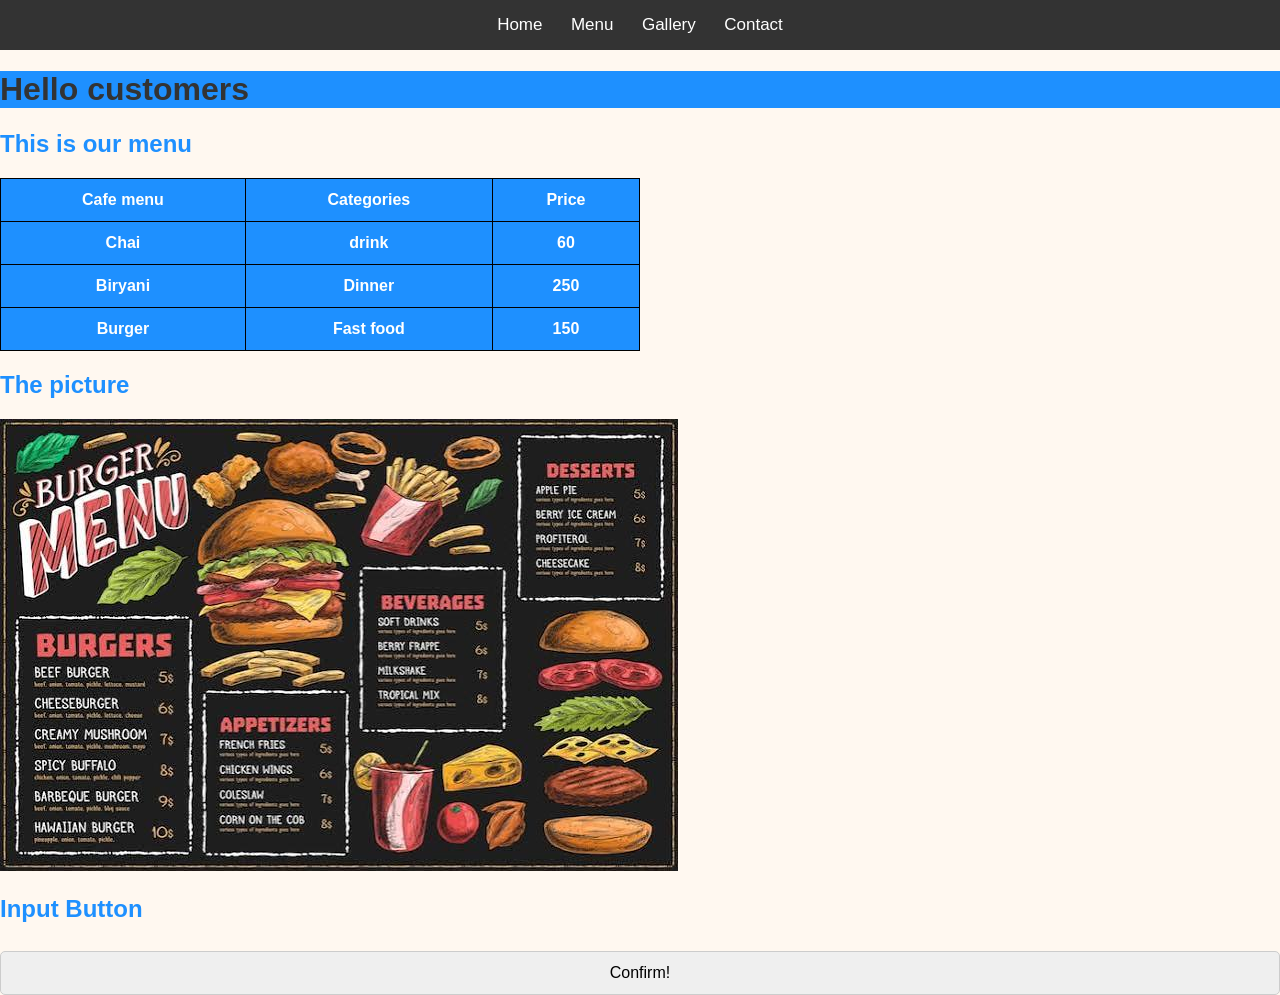
<file: index.html>
<!DOCTYPE html>
<html>
<head>
	<link rel="stylesheet" href="style.css">
	<nav>
    <a href="index.html">Home</a>
    <a href="menu.html">Menu</a>
    <a href="gallery.html">Gallery</a>
    <a href="contact.html">Contact</a>
</nav>
<style>
table, th, td {
  border: 1px solid black;
}
</style>
</head>
<body>




<h1 style="background-color:DodgerBlue;">Hello customers</h1>
<h2>This is our menu</h2>


<p style="background-color:Tomato;"

  ></p>




<table style="width:50%">
  <tr>
    <th>Cafe menu</th>
    <th>Categories</th> 
    <th>Price</th>
  </tr>
  <tr>
    <th>Chai</td>
    <th>drink</td>
    <th>60</td>
  </tr>
  <tr>
    <th>Biryani</td>
    <th>Dinner</td>
    <th>250</td>
  </tr>
  <tr>
    <th>Burger</td>
    <th>Fast food</td>
    <th>150</td>
  </tr>

</table>




<h2>The picture</h2>

<picture>

  
  <img src="images.jpg">
</picture>



<h2>Input Button</h2>

<input type="button" onclick="alert('Order confirmed!')" value="Confirm!">


<!-- Code injected by live-server -->
<script>
	// <![CDATA[  <-- For SVG support
	if ('WebSocket' in window) {
		(function () {
			function refreshCSS() {
				var sheets = [].slice.call(document.getElementsByTagName("link"));
				var head = document.getElementsByTagName("head")[0];
				for (var i = 0; i < sheets.length; ++i) {
					var elem = sheets[i];
					var parent = elem.parentElement || head;
					parent.removeChild(elem);
					var rel = elem.rel;
					if (elem.href && typeof rel != "string" || rel.length == 0 || rel.toLowerCase() == "stylesheet") {
						var url = elem.href.replace(/(&|\?)_cacheOverride=\d+/, '');
						elem.href = url + (url.indexOf('?') >= 0 ? '&' : '?') + '_cacheOverride=' + (new Date().valueOf());
					}
					parent.appendChild(elem);
				}
			}
			var protocol = window.location.protocol === 'http:' ? 'ws://' : 'wss://';
			var address = protocol + window.location.host + window.location.pathname + '/ws';
			var socket = new WebSocket(address);
			socket.onmessage = function (msg) {
				if (msg.data == 'reload') window.location.reload();
				else if (msg.data == 'refreshcss') refreshCSS();
			};
			if (sessionStorage && !sessionStorage.getItem('IsThisFirstTime_Log_From_LiveServer')) {
				console.log('Live reload enabled.');
				sessionStorage.setItem('IsThisFirstTime_Log_From_LiveServer', true);
			}
		})();
	}
	else {
		console.error('Upgrade your browser. This Browser is NOT supported WebSocket for Live-Reloading.');
	}
	// ]]>
</script>
</body>
</html>
</file>
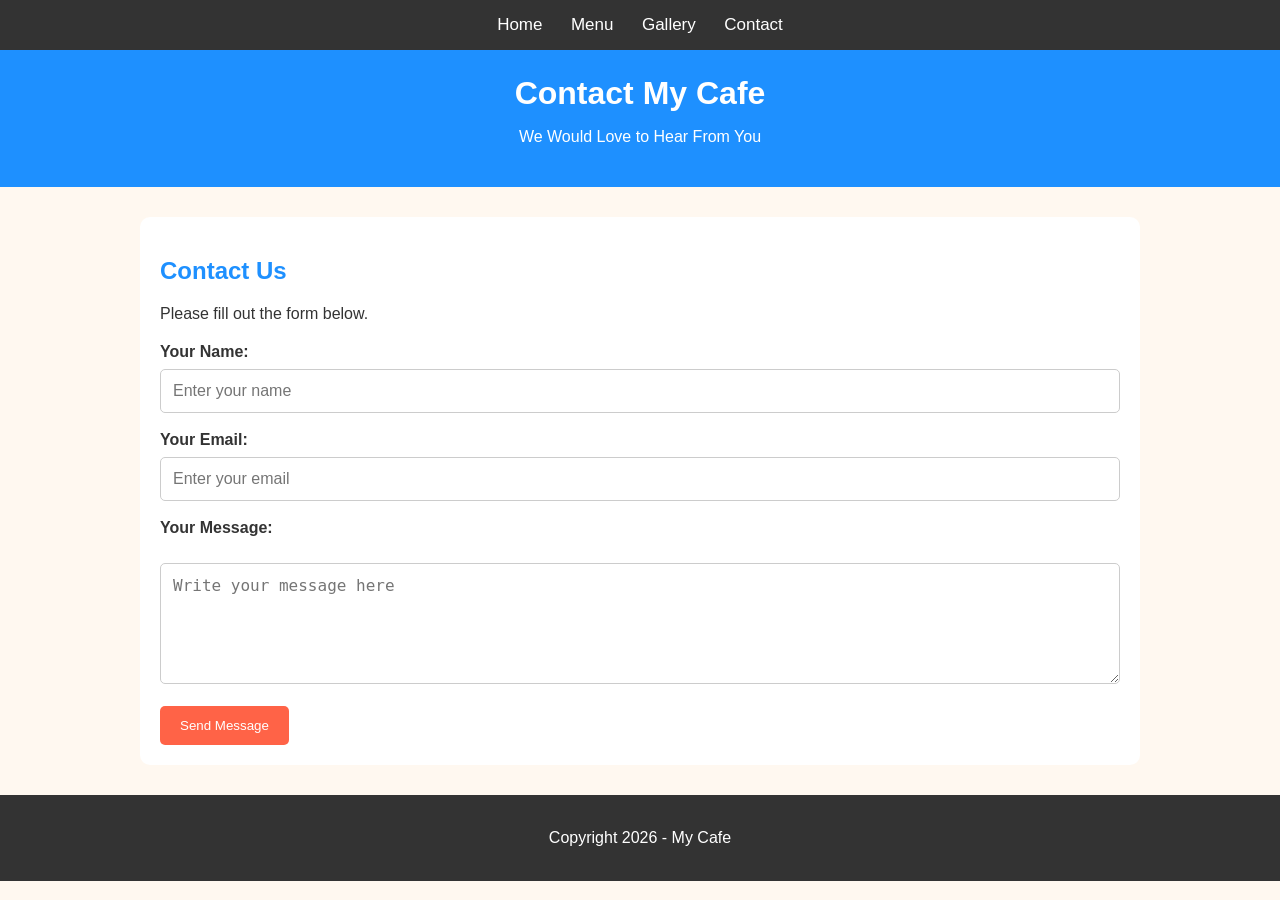
<file: contact.html>
<!DOCTYPE html>
<html lang="en">

<head>
    <nav>
    <a href="index.html">Home</a>
    <a href="menu.html">Menu</a>
    <a href="gallery.html">Gallery</a>
    <a href="contact.html">Contact</a>
</nav>
    <meta charset="UTF-8">
    <meta name="viewport" content="width=device-width, initial-scale=1.0">

    <title>My Cafe - Contact</title>

    <link rel="stylesheet" href="style.css">
</head>

<body>

    <header>
        <h1>Contact My Cafe</h1>
        <p>We Would Love to Hear From You</p>
    </header>

    <div class="container">

        <h2>Contact Us</h2>

        <p>Please fill out the form below.</p>

        <form onsubmit="alert('Thank you for contacting My Cafe!'); return false;">

            <label for="name">Your Name:</label>
            <input type="text" id="name"
                   placeholder="Enter your name" required>

            <br><br>

            <label for="email">Your Email:</label>
            <input type="email" id="email"
                   placeholder="Enter your email" required>

            <br><br>

            <label for="message">Your Message:</label>
            <br><br>

            <textarea id="message" rows="5"
                      placeholder="Write your message here"
                      required></textarea>

            <br><br>

            <button type="submit">Send Message</button>

        </form>

    </div>

    <footer>
        <p>Copyright 2026 - My Cafe</p>
    </footer>

</body>
</html>
</file>
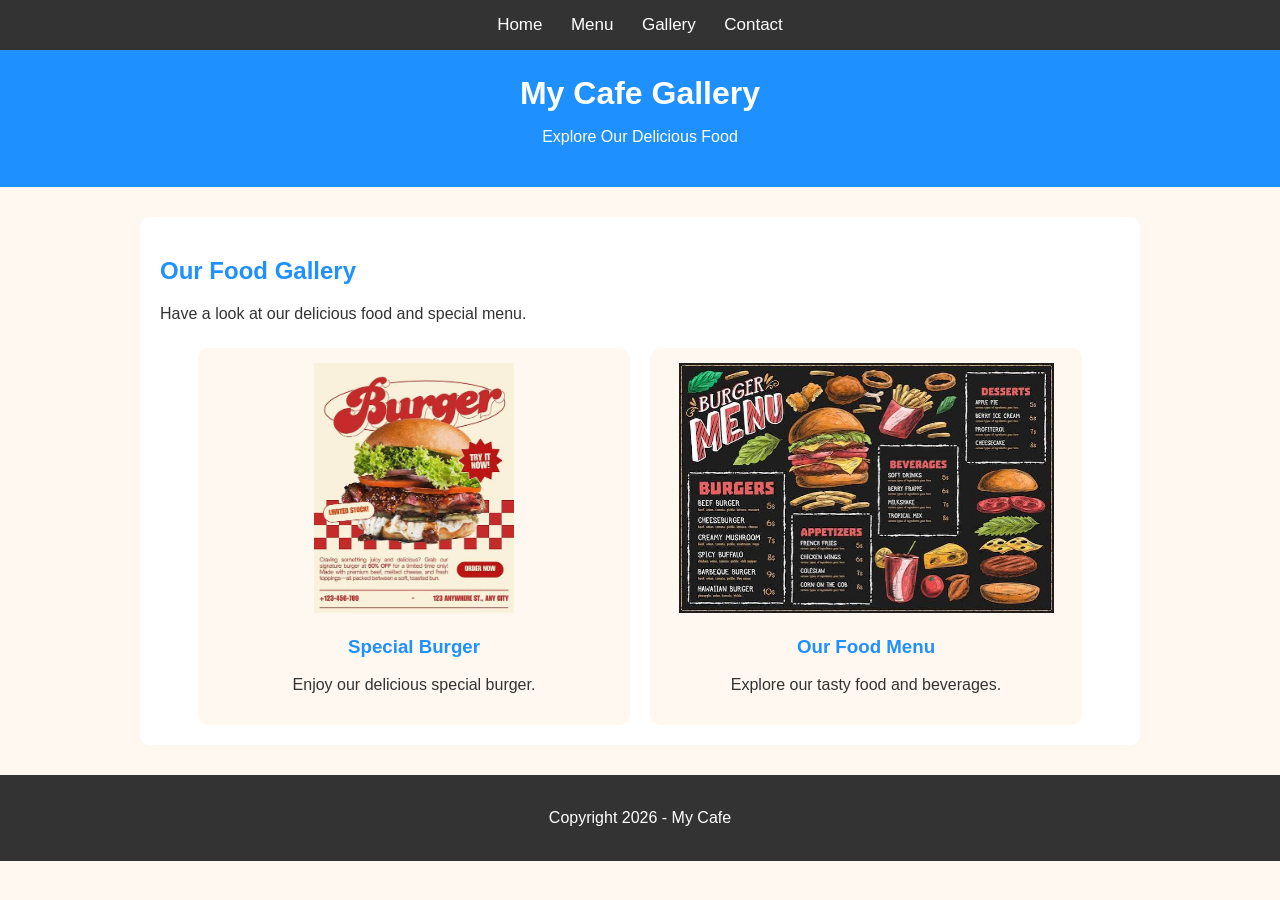
<file: gallery.html>
<!DOCTYPE html>
<html lang="en">

<head>
    <nav>
    <a href="index.html">Home</a>
    <a href="menu.html">Menu</a>
    <a href="gallery.html">Gallery</a>
    <a href="contact.html">Contact</a>
</nav>
    <meta charset="UTF-8">
    <meta name="viewport" content="width=device-width, initial-scale=1.0">

    <title>My Cafe - Gallery</title>

    <link rel="stylesheet" href="style.css">
</head>

<body>

    <header>
        <h1>My Cafe Gallery</h1>
        <p>Explore Our Delicious Food</p>
    </header>

    

    <div class="container">

        <h2>Our Food Gallery</h2>

        <p>Have a look at our delicious food and special menu.</p>

        <div class="gallery">

            <div class="gallery-item">
                <img src="images (1).jpg"
                     alt="Delicious Burger">

                <h3>Special Burger</h3>

                <p>Enjoy our delicious special burger.</p>
            </div>

            <div class="gallery-item">
                <img src="images.jpg"
                     alt="Cafe Food Menu">

                <h3>Our Food Menu</h3>

                <p>Explore our tasty food and beverages.</p>
            </div>

        </div>

    </div>

    <footer>
        <p>Copyright 2026 - My Cafe</p>
    </footer>

</body>
</html>
</file>
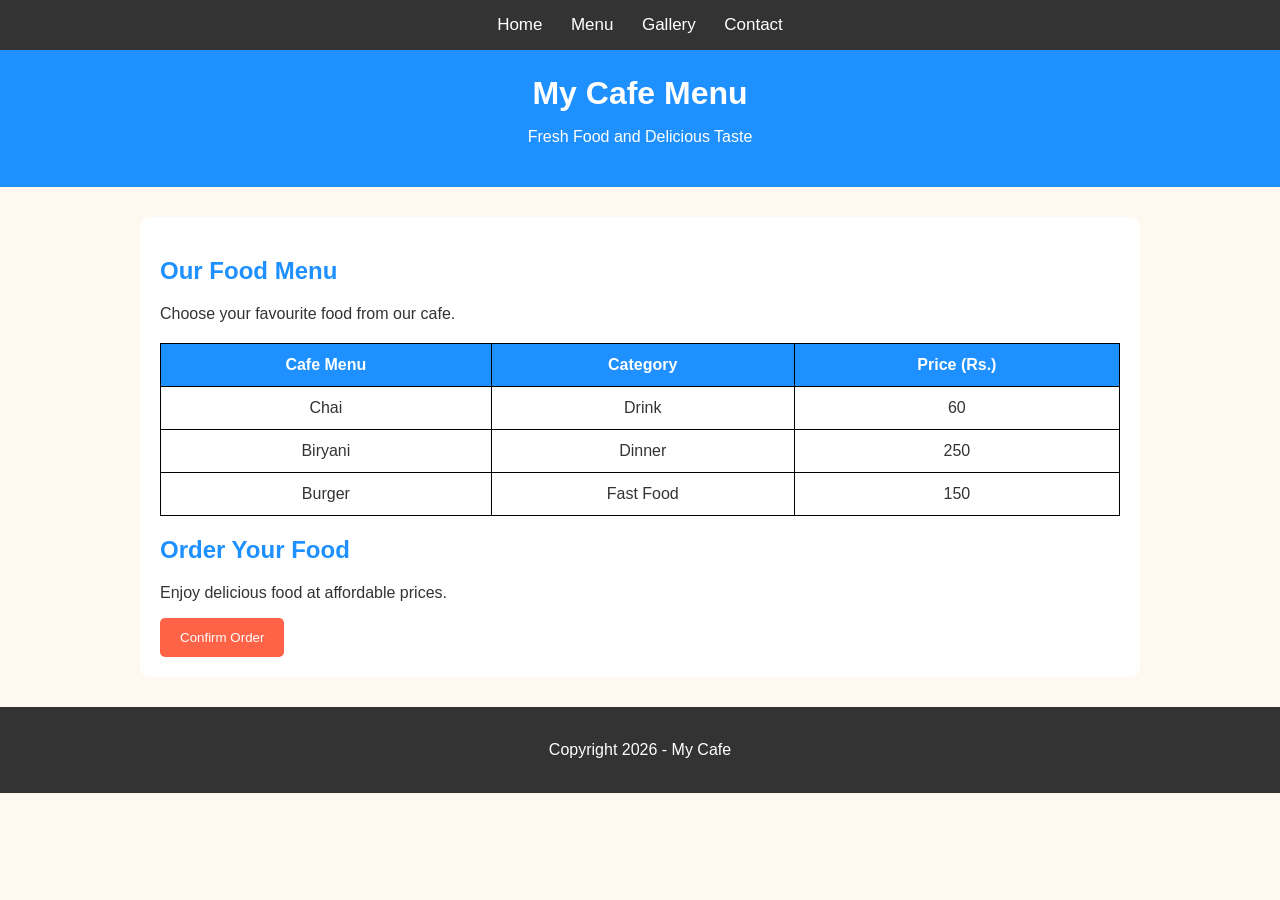
<file: menu.html>
<!DOCTYPE html>
<html lang="en">

<head>
    <nav>
    <a href="index.html">Home</a>
    <a href="menu.html">Menu</a>
    <a href="gallery.html">Gallery</a>
    <a href="contact.html">Contact</a>
</nav>
    <meta charset="UTF-8">
    <meta name="viewport" content="width=device-width, initial-scale=1.0">

    <title>My Cafe - Menu</title>

    <link rel="stylesheet" href="style.css">
</head>

<body>

    <header>
        <h1>My Cafe Menu</h1>
        <p>Fresh Food and Delicious Taste</p>
    </header>


    <div class="container">

        <h2>Our Food Menu</h2>

        <p>Choose your favourite food from our cafe.</p>

        <table>
            <tr>
                <th>Cafe Menu</th>
                <th>Category</th>
                <th>Price (Rs.)</th>
            </tr>

            <tr>
                <td>Chai</td>
                <td>Drink</td>
                <td>60</td>
            </tr>

            <tr>
                <td>Biryani</td>
                <td>Dinner</td>
                <td>250</td>
            </tr>

            <tr>
                <td>Burger</td>
                <td>Fast Food</td>
                <td>150</td>
            </tr>
        </table>

        <h2>Order Your Food</h2>

        <p>Enjoy delicious food at affordable prices.</p>

        <button onclick="alert('Your order is confirmed!')">
            Confirm Order
        </button>

    </div>

    <footer>
        <p>Copyright 2026 - My Cafe</p>
    </footer>

</body>
</html>
</file>
<file: style.css>
/* General Website Styling */

* {
    box-sizing: border-box;
}

body {
    margin: 0;
    font-family: Arial, sans-serif;
    background-color: #fff8f0;
    color: #333;
}

/* Header */

header {
    background-color: dodgerblue;
    color: white;
    text-align: center;
    padding: 25px;
}

header h1 {
    margin: 0;
}

/* Navigation */

nav {
    background-color: #333;
    text-align: center;
    padding: 15px;
}

nav a {
    color: white;
    text-decoration: none;
    margin: 12px;
    font-size: 17px;
}

nav a:hover {
    color: tomato;
}

/* Main Container */

.container {
    width: 85%;
    max-width: 1000px;
    margin: 30px auto;
    padding: 20px;
    background-color: white;
    border-radius: 10px;
}

h2 {
    color: dodgerblue;
}

/* Menu Table */

table {
    width: 100%;
    border-collapse: collapse;
    margin-top: 20px;
}

th, td {
    border: 1px solid black;
    padding: 12px;
    text-align: center;
}

th {
    background-color: dodgerblue;
    color: white;
}

/* Buttons */

button {
    background-color: tomato;
    color: white;
    border: none;
    padding: 12px 20px;
    cursor: pointer;
    border-radius: 5px;
}

button:hover {
    background-color: darkred;
}

/* Footer */

footer {
    background-color: #333;
    color: white;
    text-align: center;
    padding: 18px;
    margin-top: 30px;
}

/* Mobile Support */

@media (max-width: 600px) {
    .container {
        width: 95%;
    }

    nav a {
        display: inline-block;
        margin: 8px;
    }
}
/* Gallery Styling */

.gallery {
    display: flex;
    flex-wrap: wrap;
    gap: 20px;
    justify-content: center;
    margin-top: 25px;
}

.gallery-item {
    width: 45%;
    background-color: #fff8f0;
    padding: 15px;
    text-align: center;
    border-radius: 10px;
}

.gallery-item img {
    width: 100%;
    height: 250px;
    object-fit: contain;
    border-radius: 8px;
}

.gallery-item h3 {
    color: dodgerblue;
}

@media (max-width: 600px) {
    .gallery-item {
        width: 100%;
    }
}/* Contact Form Styling */

form {
    margin-top: 20px;
}

label {
    font-weight: bold;
}

input, textarea {
    width: 100%;
    padding: 12px;
    margin-top: 8px;
    border: 1px solid #ccc;
    border-radius: 5px;
    font-size: 16px;
}

textarea {
    resize: vertical;
}

input:focus, textarea:focus {
    outline: 2px solid dodgerblue;
}
</file>
